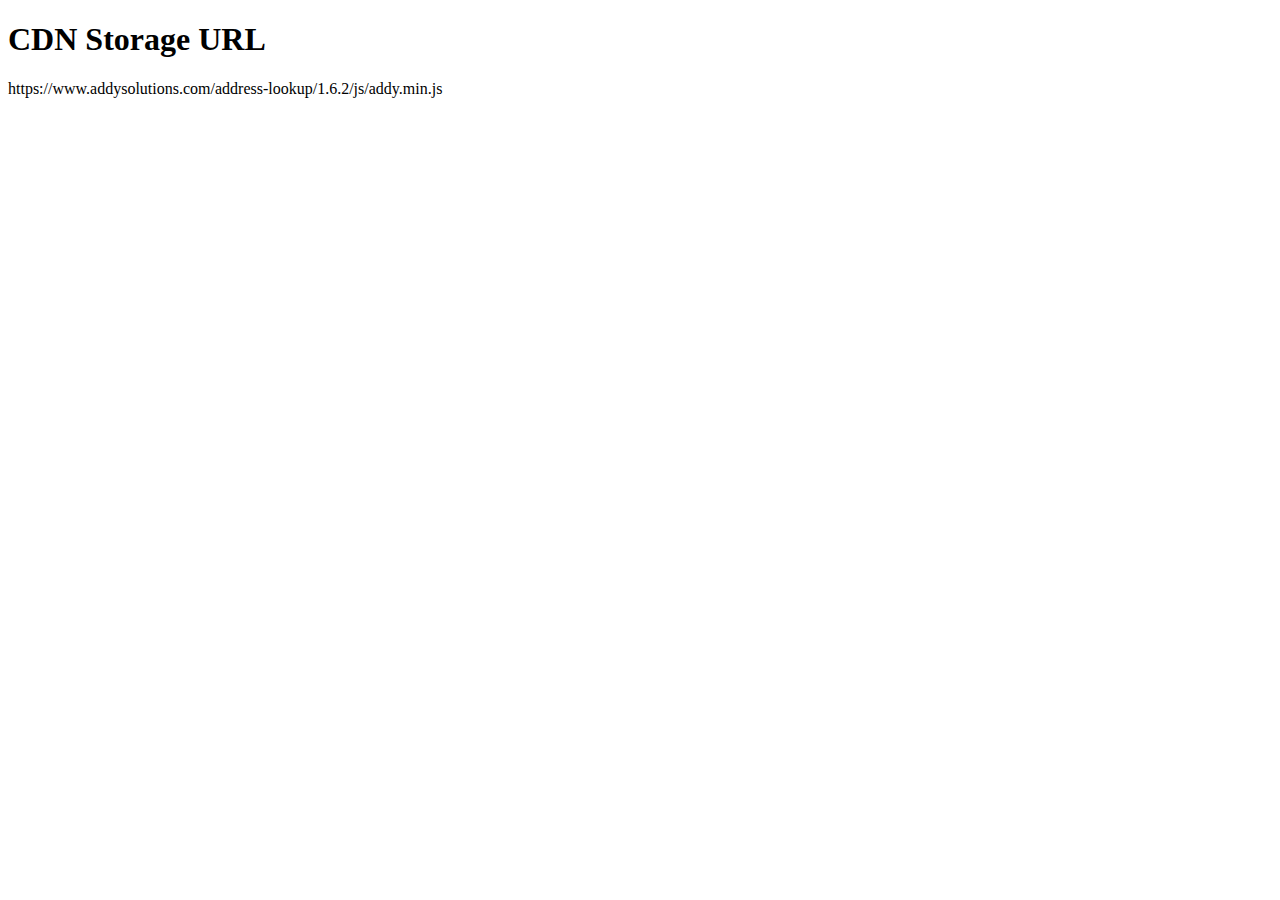
<file: index.html>
<!doctype html>
<html>
  <head>
    <title>Addy Address-Lookup</title>
  </head>
  <body>    
    <h1>CDN Storage URL</h1>    
    <p>https://www.addysolutions.com/address-lookup/1.6.2/js/addy.min.js</p>
  </body>
</html>
</file>
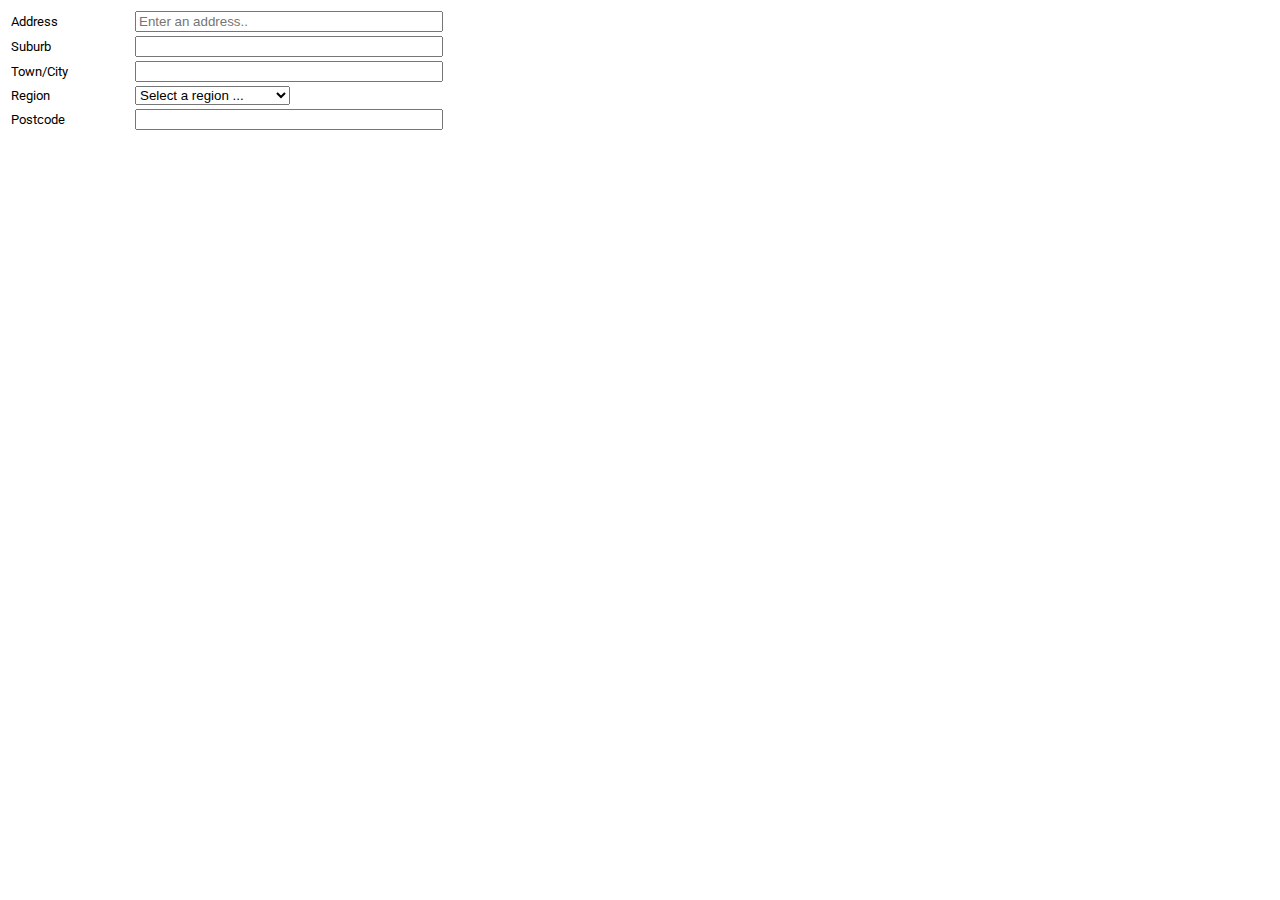
<file: address-autocomplete-single-line.html>
﻿<!DOCTYPE html>
<html>
<head>
    <title>Address Lookup Single Line Form | Demo</title>
    <meta name="viewport" content="initial-scale=1.0, user-scalable=no">
    <meta charset="UTF-8">
    <link type="text/css" rel="stylesheet" href="https://fonts.googleapis.com/css?family=Roboto:300,400,500">
    <link type="text/css" rel="stylesheet prefetch" href="css/addy.min.css">
    <style>
        .awesomplete {
            display: block !important;
        }
        body {
            font-family: 'Roboto', sans-serif;
            font-size: 10pt;
        }
        .field {
            width: 300px;
        }
        .label {
            width: 120px;
        }
    </style>
</head>
<body>
    <form>
        <table>
            <tr>
                <td class="label">Address</td>
                <td><input type="text" class="field" id="address" placeholder="Enter an address.." auto-complete></td>
            </tr>
            <tr>
                <td>Suburb</td>
                <td><input type="text" class="field" id="suburb"></td>
            </tr>
            <tr>
                <td>Town/City</td>
                <td><input type="text" class="field" id="city"></td>
            </tr>
            <tr>
                <td>Region</td>
                <td>
                    <select id="region">
                        <option value="">Select a region ...</option>
                        <option value="301">Auckland</option>
                        <option value="303">Bay of Plenty</option>
                        <option value="312">Canterbury</option>
                        <option value="304">Gisborne</option>
                        <option value="305">Hawke's Bay</option>
                        <option value="307">Manawatu - Wanganui</option>
                        <option value="310">Marlborough</option>
                        <option value="315">Nelson</option>
                        <option value="300">Northland</option>
                        <option value="313">Otago</option>
                        <option value="314">Southland</option>
                        <option value="306">Taranaki</option>
                        <option value="309">Tasman</option>
                        <option value="302">Waikato</option>
                        <option value="308">Wellington</option>
                        <option value="311">West Coast</option>
                    </select>
                </td>
            </tr>
            <tr>
                <td>Postcode</td>
                <td><input type="text" class="field" id="postcode"></td>
            </tr>
        </table>
    </form>
    <script type="text/javascript">
        // This is the callback function to initialise the address lookup script
        function initAddy() {
            var addyComplete = new AddyComplete(document.getElementById("address"));
            addyComplete.fields = {
                address1: document.getElementById("address"),
                suburb: document.getElementById("suburb"),
                city: document.getElementById("city"),
                postcode: document.getElementById("postcode"),
                //region: document.getElementById("region") // NZ only
            }
        }
    </script>
    <script src="https://www.addysolutions.com/cdn/address-lookup-1.6.0/js/addy.min.js?nzKey=demo-api-key&country=nz&callback=initAddy" async defer></script>
</body>
</html>
</file>
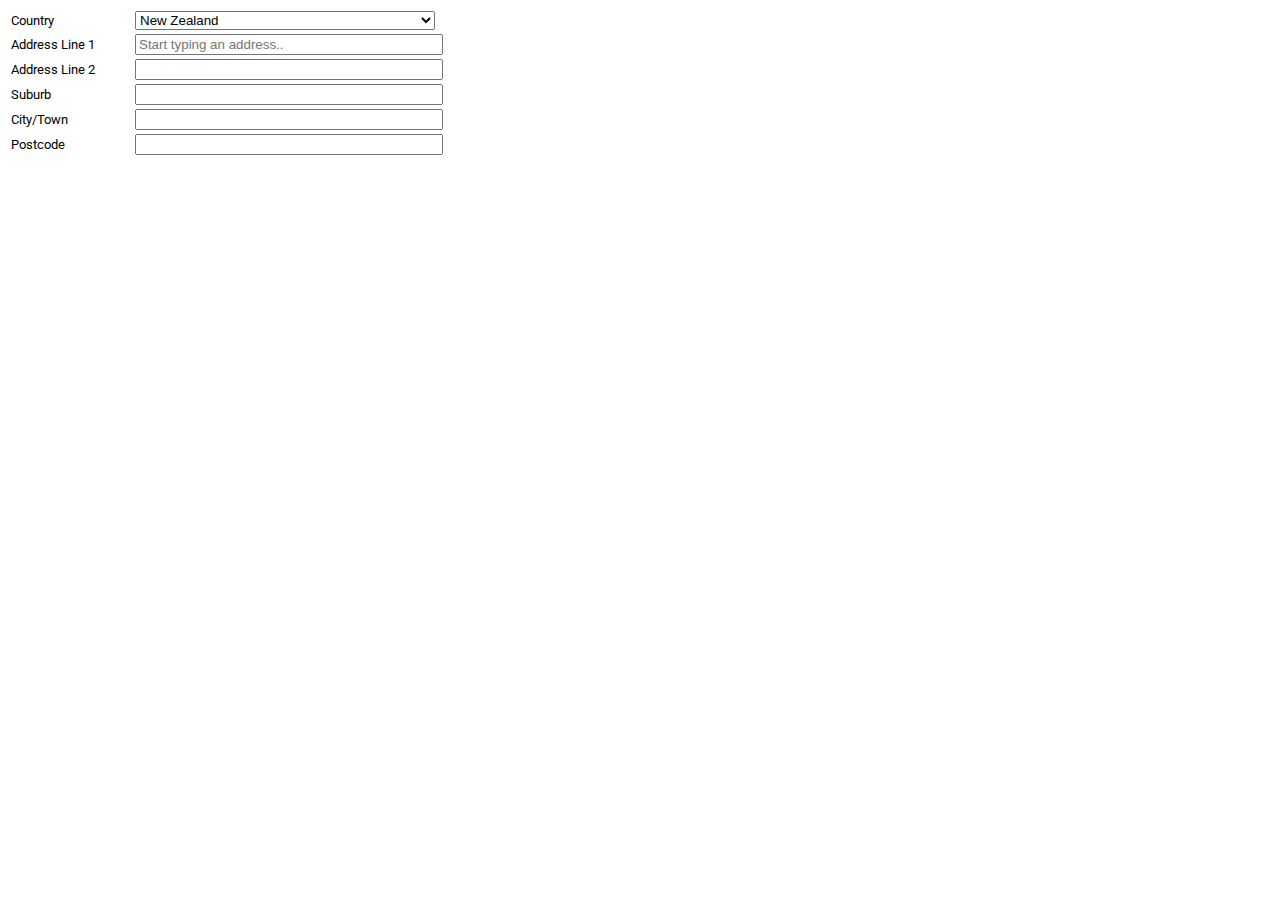
<file: address-checker-country.html>
﻿<!DOCTYPE html>
<html>
<head>
    <title>Address Checker with Country Field | Addy.co.nz</title>
    <meta name="viewport" content="initial-scale=1.0, user-scalable=no">
    <meta charset="UTF-8">
    <link type="text/css" rel="stylesheet" href="https://fonts.googleapis.com/css?family=Roboto:300,400,500">
    <link type="text/css" rel="stylesheet prefetch" href="https://addycdn.azureedge.net/neatcomplete/2.1.0/addycomplete.min.css">
    <style>
        body {
            font-family: 'Roboto', sans-serif;
            font-size: 10pt;
        }
        .field {
            width: 300px;        
        }
        .label {
            width: 120px;
        }
    </style>
</head>
<body>
    <form>
        <table>
            <tr>
                <td>Country</td>
                <td>
                    <select id="country" class="field" onchange="onCountryChange(this.value)">
                        <option value="AUS">Australia</option>
                        <option value="CAN">Canada</option>
                        <option value="NZL" selected="">New Zealand</option>
                        <option value="ZWE">Zimbabwe</option>
                    </select>
                </td>
            </tr>
            <tr>
                <td class="label">Address Line 1</td>
                <td><input type="text" class="field" id="address1" placeholder="Start typing an address.." auto-complete></td>
            </tr>
            <tr>
                <td>Address Line 2</td>
                <td><input type="text" class="field" id="address2"></td>
            </tr>
            <tr>
                <td>Suburb</td>
                <td><input type="text" class="field" id="suburb"></td>
            </tr>
            <tr>
                <td>City/Town</td>
                <td><input type="text" class="field" id="city"></td>
            </tr>
            <tr>
                <td>Postcode</td>
                <td><input type="text" class="field" id="postcode"></td>
            </tr>
        </table>
    </form>    
    <script type="text/javascript">
        var addyComplete;

        // This is the callback function to initialise the address lookup script
        function initAddy() {
            addyComplete = new AddyComplete(document.getElementById("address1"));
            addyComplete.fields = {
                address1: document.getElementById("address1"),
                address2: document.getElementById("address2"),
                suburb: document.getElementById("suburb"),
                city: document.getElementById("city"),
                postcode: document.getElementById("postcode")
            }

            // Initialise the country value
            var country = document.getElementById("country");
            onCountryChange(country.options[country.selectedIndex].value);
        }

        function onCountryChange(value) {
            if (!addyComplete) return;

            // Enable/disable Addy based on the selected country
            if (value === "NZL") {
                addyComplete.enable();
            } else {
                addyComplete.disable();
            }
        }
    </script>
    <script src="https://addycdn.azureedge.net/neatcomplete/2.1.0/addycomplete.min.js?key=YOUR-ADDY-KEY&callback=initAddy" async defer></script>
</body>
</html>
</file>
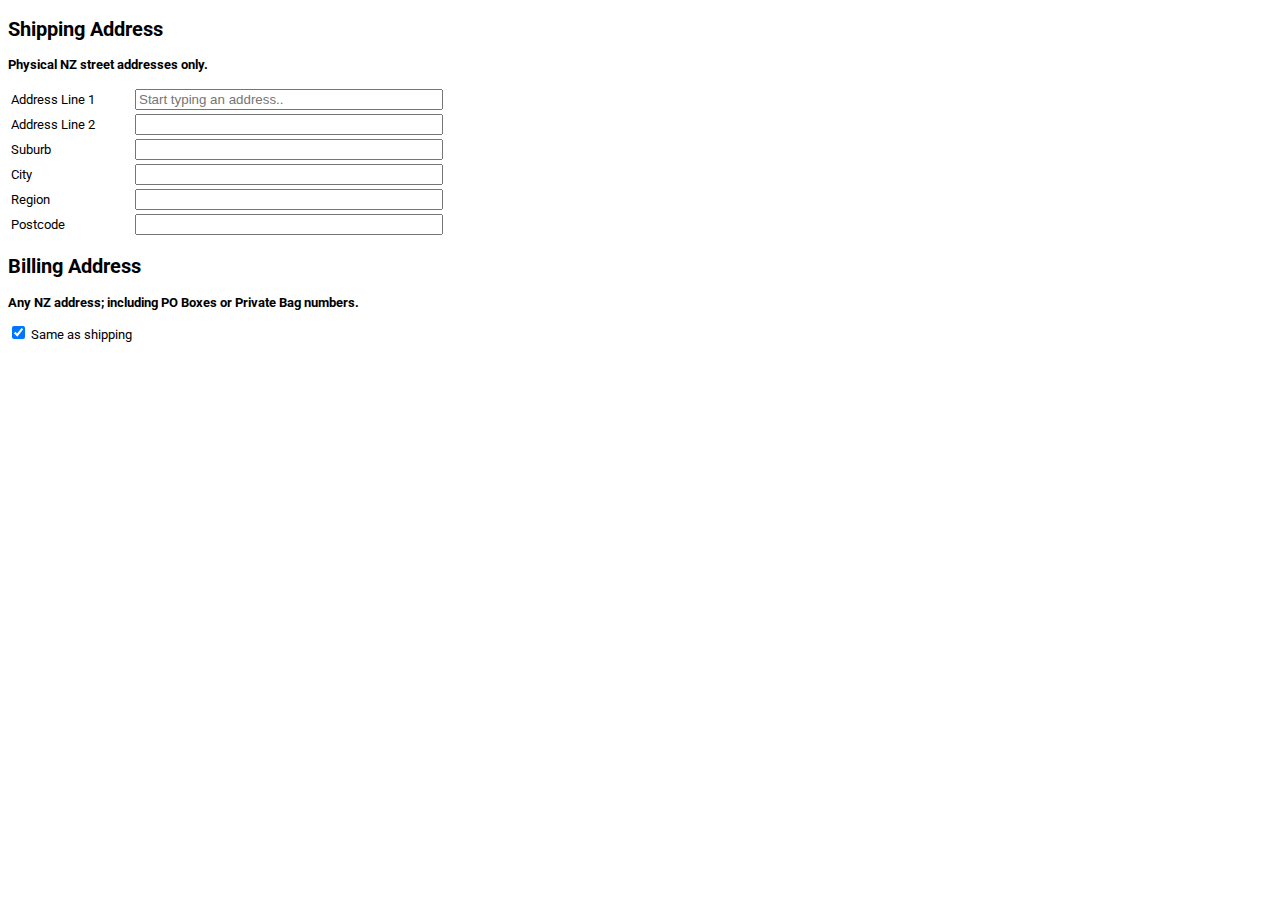
<file: address-lookup-shipping.html>
﻿<!DOCTYPE html>
<html>
<head>
    <title>Billing and Shipping Address Lookup | Addy.co.nz</title>
    <meta name="viewport" content="initial-scale=1.0, user-scalable=no">
    <meta charset="UTF-8">
    <link type="text/css" rel="stylesheet" href="https://fonts.googleapis.com/css?family=Roboto:300,400,500">
    
    <!-- only use if loadCss URL query attribute flag is set to false -->    
    <link type="text/css" rel="stylesheet prefetch" href="./css/addy.min.css">
    <!-- or CDN -->
    <!-- <link type="text/css" rel="stylesheet prefetch" href="https://www.addysolutions.com/address-lookup/1.6.0/css/addy.min.css"> -->
    
    <style>
        body {
            font-family: 'Roboto', sans-serif;
            font-size: 10pt;
        }
        .field {
            width: 300px;        
        }
        .label {
            width: 120px;
        }
    </style>
</head>
<body>
    <form>
        <h2>Shipping Address</h2>
        <p><b>Physical NZ street addresses only.</b></p>

        <table>
            <tr>
                <td class="label">Address Line 1</td>
                <td><input type="text" class="field" id="shipping-address1" placeholder="Start typing an address.." auto-complete></td>
            </tr>
            <tr>
                <td>Address Line 2</td>
                <td><input type="text" class="field" id="shipping-address2"></td>
            </tr>
            <tr>
                <td>Suburb</td>
                <td><input type="text" class="field" id="shipping-suburb"></td>
            </tr>
            <tr>
                <td>City</td>
                <td><input type="text" class="field" id="shipping-city"></td>
            </tr>
            <tr>
                <td>Region</td>
                <td><input type="text" class="field" id="shipping-region"></td>
            </tr>
            <tr>
                <td>Postcode</td>
                <td><input type="text" class="field" id="shipping-postcode"></td>
            </tr>
        </table>

        <h2>Billing Address</h2>
        <p><b>Any NZ address; including PO Boxes or Private Bag numbers.</b></p>

        <p><label><input type="checkbox" id="billingChecked" checked onclick="toggleBilling()" /> Same as shipping</label></p>

        <table id="billing-table" style="display: none;">
            <tr>
                <td class="label">Address Line 1</td>
                <td><input type="text" class="field" id="billing-address1" placeholder="Start typing an address.." auto-complete></td>
            </tr>
            <tr>
                <td>Address Line 2</td>
                <td><input type="text" class="field" id="billing-address2"></td>
            </tr>
            <tr>
                <td>Suburb</td>
                <td><input type="text" class="field" id="billing-suburb"></td>
            </tr>
            <tr>
                <td>City</td>
                <td><input type="text" class="field" id="billing-city"></td>
            </tr>
            <tr>
                <td>Region</td>
                <td><input type="text" class="field" id="billing-region"></td>
            </tr>
            <tr>
                <td>Postcode</td>
                <td><input type="text" class="field" id="billing-postcode"></td>
            </tr>
        </table>
    </form>    
    <script type="text/javascript">
        // Show or hide the billing address
        function toggleBilling() {
            var table = document.getElementById("billing-table");
            table.style.display = table.style.display === "none" ? "block" : "none";
        }

        // This is the callback function to initialise the address lookup script
        function initAddy() {
            // Shipping Address Lookup Setup
            var shippingAddy = new AddyComplete(document.getElementById("shipping-address1"));
            shippingAddy.fields = {
                address1: document.getElementById("shipping-address1"),
                address2: document.getElementById("shipping-address2"),
                suburb: document.getElementById("shipping-suburb"),
                city: document.getElementById("shipping-city"),
                region: document.getElementById("shipping-region"),
                postcode: document.getElementById("shipping-postcode")
            }
            shippingAddy.options.excludePostBox = true;

            // Billing Address Lookup Setup
            var billingAddy = new AddyComplete(document.getElementById("billing-address1"));
            billingAddy.fields = {
                address1: document.getElementById("billing-address1"),
                address2: document.getElementById("billing-address2"),
                suburb: document.getElementById("billing-suburb"),
                city: document.getElementById("billing-city"),
                region: document.getElementById("billing-region"),
                postcode: document.getElementById("billing-postcode")
            }
        }
    </script>
<!-- for NZ country -->
<script src="./js/addy.js?nzKey=demo-api-key&country=nz&callback=initAddy" async defer></script>        
<!-- or CDN -->
<!-- <script src="https://www.addysolutions.com/address-lookup/1.6.0/js/addy.min.js?nzKey=demo-api-key&country=nz&callback=initAddy" async defer></script>         -->

<!-- for AU country -->
<!-- <script src="https://www.addysolutions.com/address-lookup/1.6.0/js/addy.min.js?auKey=demo-api-key&country=au&callback=initAddy" async defer></script>     -->
<!-- or CDN -->
<!-- <script src="./js/addy.min.js?auKey=demo-api-key&country=au&callback=initAddy" async defer></script>     -->
</body>
</html>
</file>
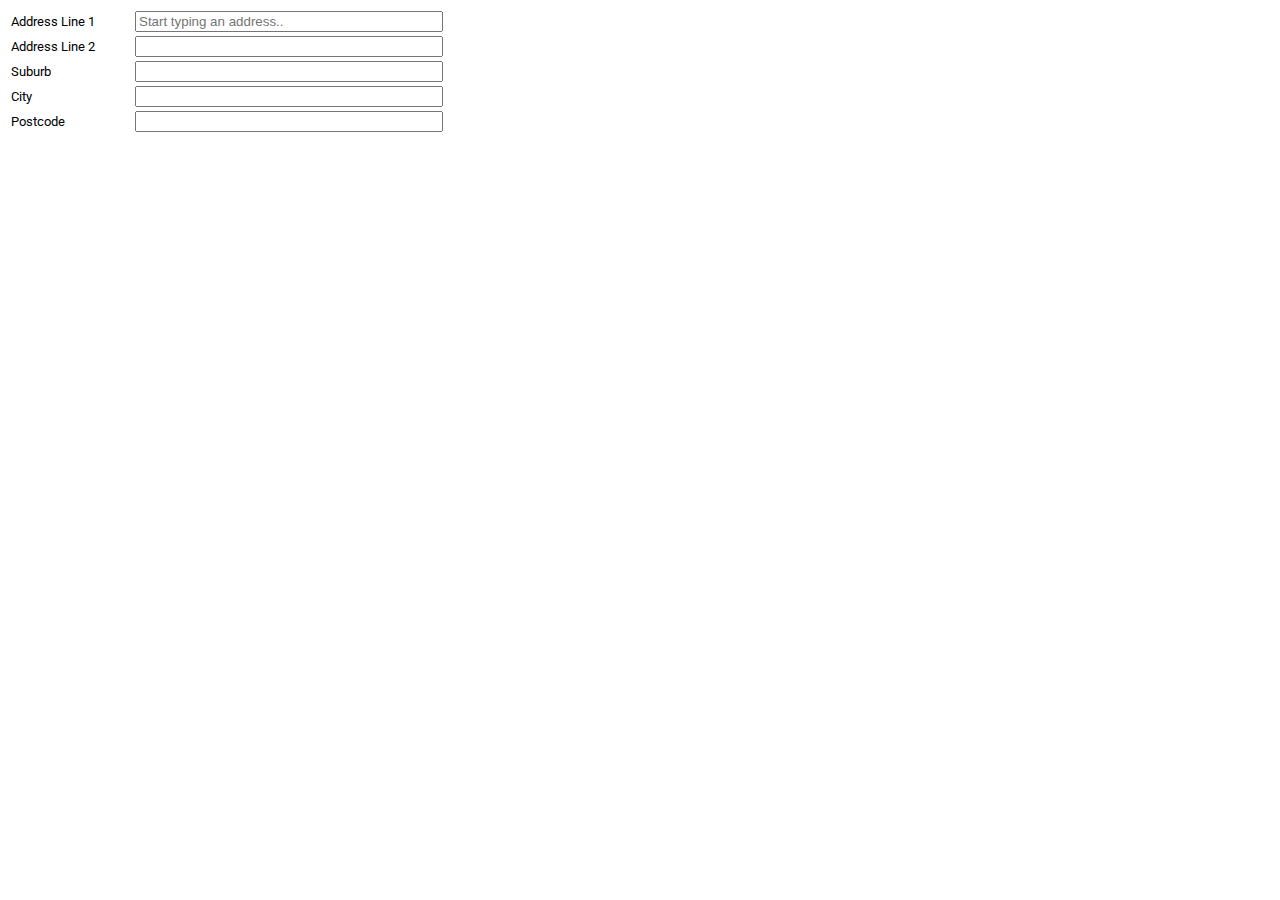
<file: address-lookup-standard.html>
﻿<!DOCTYPE html>
<html>
<head>
    <title>Autocomplete Address Lookup Example | Addy.co.nz</title>
    <meta name="viewport" content="initial-scale=1.0, user-scalable=no">
    <meta charset="UTF-8">
    <link type="text/css" rel="stylesheet" href="https://fonts.googleapis.com/css?family=Roboto:300,400,500">
    
    <!-- only use if loadCss URL query attribute flag is set to false -->    
    <link type="text/css" rel="stylesheet prefetch" href="./css/addy.min.css">
    <!-- or CDN -->
    <!-- <link type="text/css" rel="stylesheet prefetch" href="https://www.addysolutions.com/address-lookup/1.6.2/css/addy.min.css"> -->

    <style>
        body {
            font-family: 'Roboto', sans-serif;
            font-size: 10pt;
        }
        .field {
            width: 300px;        
        }
        .label {
            width: 120px;
        }
    </style>
</head>
<body>
    <form>
        <table>
            <tr>
                <td class="label">Address Line 1</td>
                <td><input type="text" class="field" id="address1" placeholder="Start typing an address.." auto-complete></td>
            </tr>
            <tr>
                <td>Address Line 2</td>
                <td><input type="text" class="field" id="address2"></td>
            </tr>
            <tr>
                <td>Suburb</td>
                <td><input type="text" class="field" id="suburb"></td>
            </tr>
            <tr>
                <td>City</td>
                <td><input type="text" class="field" id="city"></td>
            </tr>
            <tr>
                <td>Postcode</td>
                <td><input type="text" class="field" id="postcode"></td>
            </tr>
        </table>
    </form>    
    <script type="text/javascript">
        // This is the callback function to initialise the address lookup script
        function initAddy() {
            var addyComplete = new AddyComplete(document.getElementById("address1"));
            addyComplete.options.excludePostBox = false;
            addyComplete.fields = {
                address1: document.getElementById("address1"),
                address2: document.getElementById("address2"),
                suburb: document.getElementById("suburb"),
                city: document.getElementById("city"),
                postcode: document.getElementById("postcode")
            }
        }
    </script>
    
    <!-- for NZ country -->
    <!-- <script src="./js/addy.js?nzKey=e52121541ba843c2bb3b1b0dc0022a4c&country=nz&callback=initAddy" async defer></script>         -->
    <!-- or CDN -->
    <script src="https://www.addysolutions.com/address-lookup/1.6.2/js/addy.min.js?nzKey=e52121541ba843c2bb3b1b0dc0022a4c&country=nz&callback=initAddy" async defer></script>        
    
    <!-- for AU country -->
    <!-- <script src="https://www.addysolutions.com/address-lookup/1.6.2/js/addy.min.js?auKey=demo-api-key&country=au&callback=initAddy" async defer></script>     -->
    <!-- or CDN -->
    <!-- <script src="./js/addy.min.js?auKey=demo-api-key&country=au&callback=initAddy" async defer></script>     -->
</body>
</html>
</file>
<file: css/addy.min.css>
ul.nc_list{list-style:none;padding:0;margin:0;border:solid 1px #999;background:#fff;font-size:15px;z-index:1010}ul.nc_list li.nc_item{cursor:pointer;padding:5px 5px;overflow:hidden;white-space:nowrap;text-overflow:ellipsis;border-bottom:1px solid #ccc;text-transform:none!important}ul.nc_list li.nc_item.nc_hover{background-color:#337ab7;color:#fff}ul.nc_list li.nc_footer{font-size:15px;color:#555;text-align:right;background:#eee;padding:3px 5px;font-weight:700}li.nc_empty{padding:5px 5px;border-bottom:1px solid #ccc}.nc_highlight{font-weight:700}
</file>
